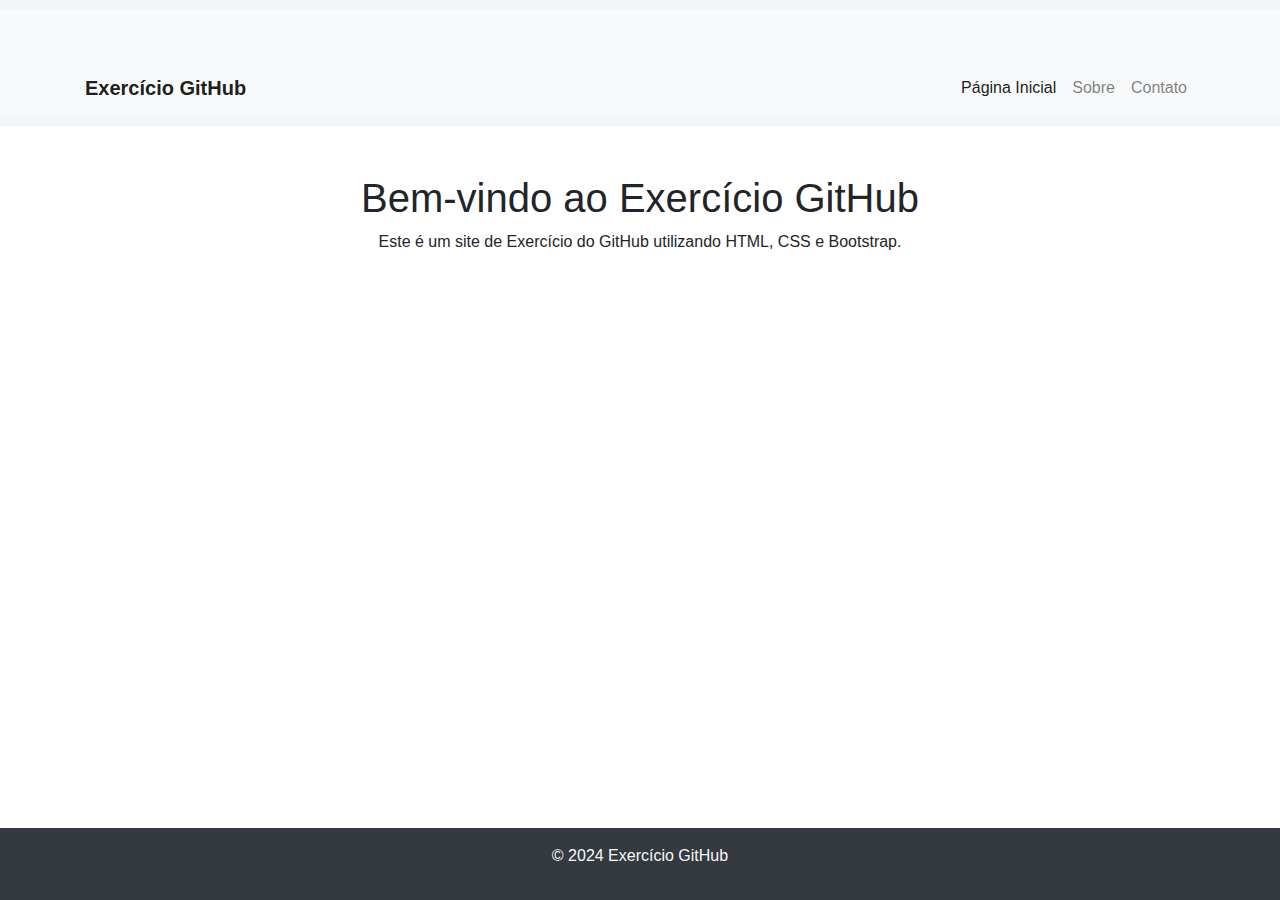
<file: index.html>
<!DOCTYPE html>
<html lang="pt-BR">
<head>
    <meta charset="UTF-8">
    <meta name="viewport" content="width=device-width, initial-scale=1.0">
    <title>Exercício GitHub</title>
    <link rel="stylesheet" href="https://stackpath.bootstrapcdn.com/bootstrap/4.5.2/css/bootstrap.min.css">
    <link rel="stylesheet" href="styles.css">
</head>
<body>
    <header>
        <nav class="navbar navbar-expand-lg navbar-light bg-light">
            <div class="container">
                <a class="navbar-brand" href="#">Exercício GitHub</a>
                <button class="navbar-toggler" type="button" data-toggle="collapse" data-target="#navbarNav" aria-controls="navbarNav" aria-expanded="false" aria-label="Toggle navigation">
                    <span class="navbar-toggler-icon"></span>
                </button>
                <div class="collapse navbar-collapse" id="navbarNav">
                    <ul class="navbar-nav ml-auto">
                        <li class="nav-item active">
                            <a class="nav-link" href="#">Página Inicial</a>
                        </li>
                        <li class="nav-item">
                            <a class="nav-link" href="#">Sobre</a>
                        </li>
                        <li class="nav-item">
                            <a class="nav-link" href="#">Contato</a>
                        </li>
                    </ul>
                </div>
            </div>
        </nav>
    </header>

    <div class="container mt-5">
        <h1>Bem-vindo ao Exercício GitHub</h1>
        <p>Este é um site de Exercício do GitHub utilizando HTML, CSS e Bootstrap.</p>
    </div>

    <footer class="bg-dark text-light text-center py-3">
        <p>&copy; 2024 Exercício GitHub</p>
    </footer>

    <script src="https://code.jquery.com/jquery-3.5.1.slim.min.js"></script>
    <script src="https://cdn.jsdelivr.net/npm/@popperjs/core@2.5.4/dist/umd/popper.min.js"></script>
    <script src="https://stackpath.bootstrapcdn.com/bootstrap/4.5.2/js/bootstrap.min.js"></script>
</body>
</html>
</file>
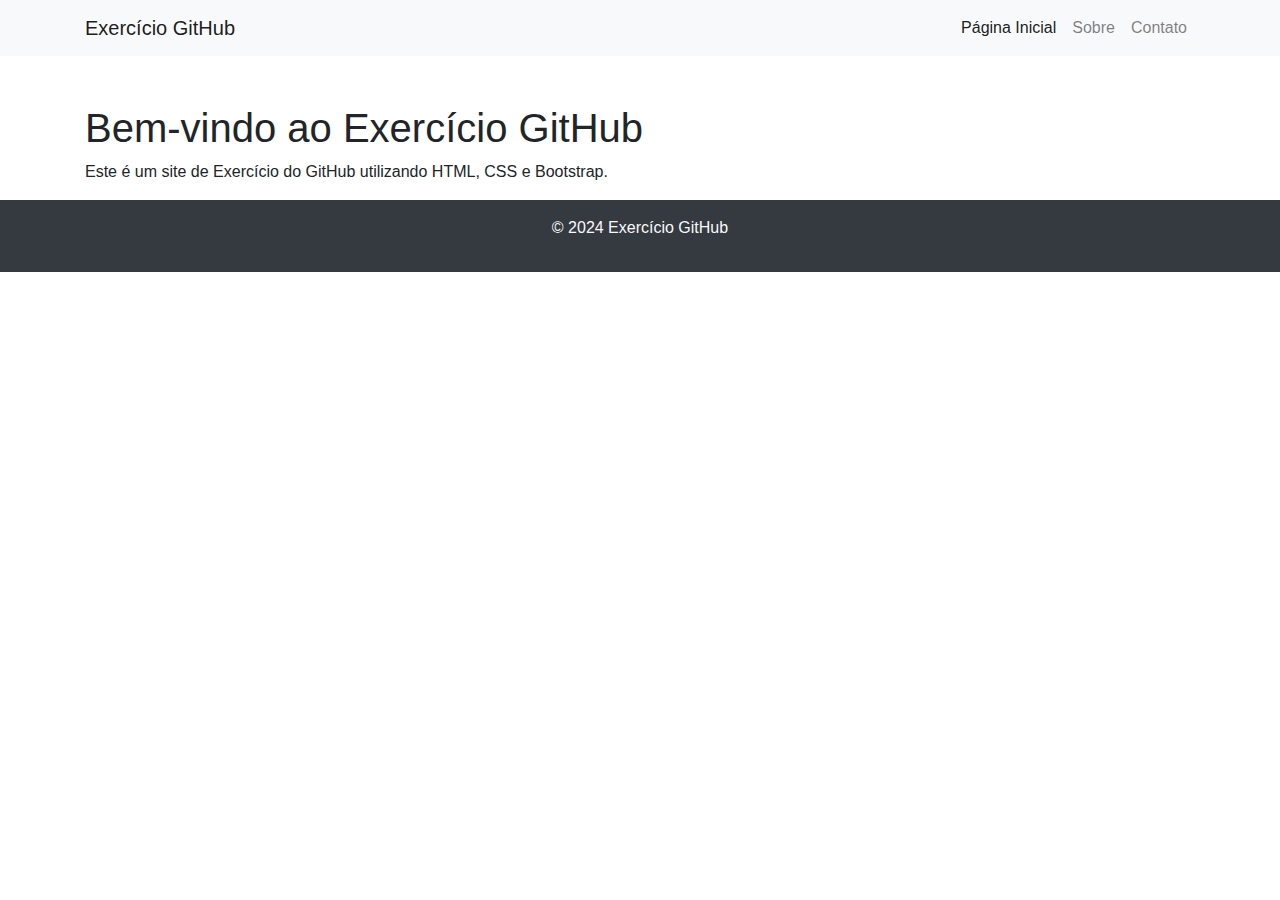
<file: ExercicioGitHub.html>
<!DOCTYPE html>
<html lang="pt-BR">
<head>
    <meta charset="UTF-8">
    <meta name="viewport" content="width=device-width, initial-scale=1.0">
    <title>Exercício GitHub</title>
    <link rel="stylesheet" href="https://stackpath.bootstrapcdn.com/bootstrap/4.5.2/css/bootstrap.min.css">
    <link rel="stylesheet" href="C:\Users\mauri\OneDrive\Área de Trabalho\Descomplica\Atividades\NovoExercicio\estilos.css">
</head>
<body>
    <header>
        <nav class="navbar navbar-expand-lg navbar-light bg-light">
            <div class="container">
                <a class="navbar-brand" href="#">Exercício GitHub</a>
                <button class="navbar-toggler" type="button" data-toggle="collapse" data-target="#navbarNav" aria-controls="navbarNav" aria-expanded="false" aria-label="Toggle navigation">
                    <span class="navbar-toggler-icon"></span>
                </button>
                <div class="collapse navbar-collapse" id="navbarNav">
                    <ul class="navbar-nav ml-auto">
                        <li class="nav-item active">
                            <a class="nav-link" href="#">Página Inicial</a>
                        </li>
                        <li class="nav-item">
                            <a class="nav-link" href="#">Sobre</a>
                        </li>
                        <li class="nav-item">
                            <a class="nav-link" href="#">Contato</a>
                        </li>
                    </ul>
                </div>
            </div>
        </nav>
    </header>

    <div class="container mt-5">
        <h1>Bem-vindo ao Exercício GitHub</h1>
        <p>Este é um site de Exercício do GitHub utilizando HTML, CSS e Bootstrap.</p>
    </div>

    <footer class="bg-dark text-light text-center py-3">
        <p>&copy; 2024 Exercício GitHub</p>
    </footer>

    <script src="https://code.jquery.com/jquery-3.5.1.slim.min.js"></script>
    <script src="https://cdn.jsdelivr.net/npm/@popperjs/core@2.5.4/dist/umd/popper.min.js"></script>
    <script src="https://stackpath.bootstrapcdn.com/bootstrap/4.5.2/js/bootstrap.min.js"></script>
</body>
</html>
</file>
<file: styles.css>
body {
    font-family: Arial, sans-serif;
    margin: 0;
    padding: 0;
}

header {
    background-color: #f3f6f8;
    padding: 10px 0;
}

.navbar-brand {
    font-weight: bold;
}

.navbar-nav .nav-link {
    color: #333;
}

.container {
    text-align: center;
    margin-top: 50px;
}

footer {
    background-color: #343a40;
    color: #fff;
    position: fixed;
    bottom: 0;
    width: 100%;
}
</file>
